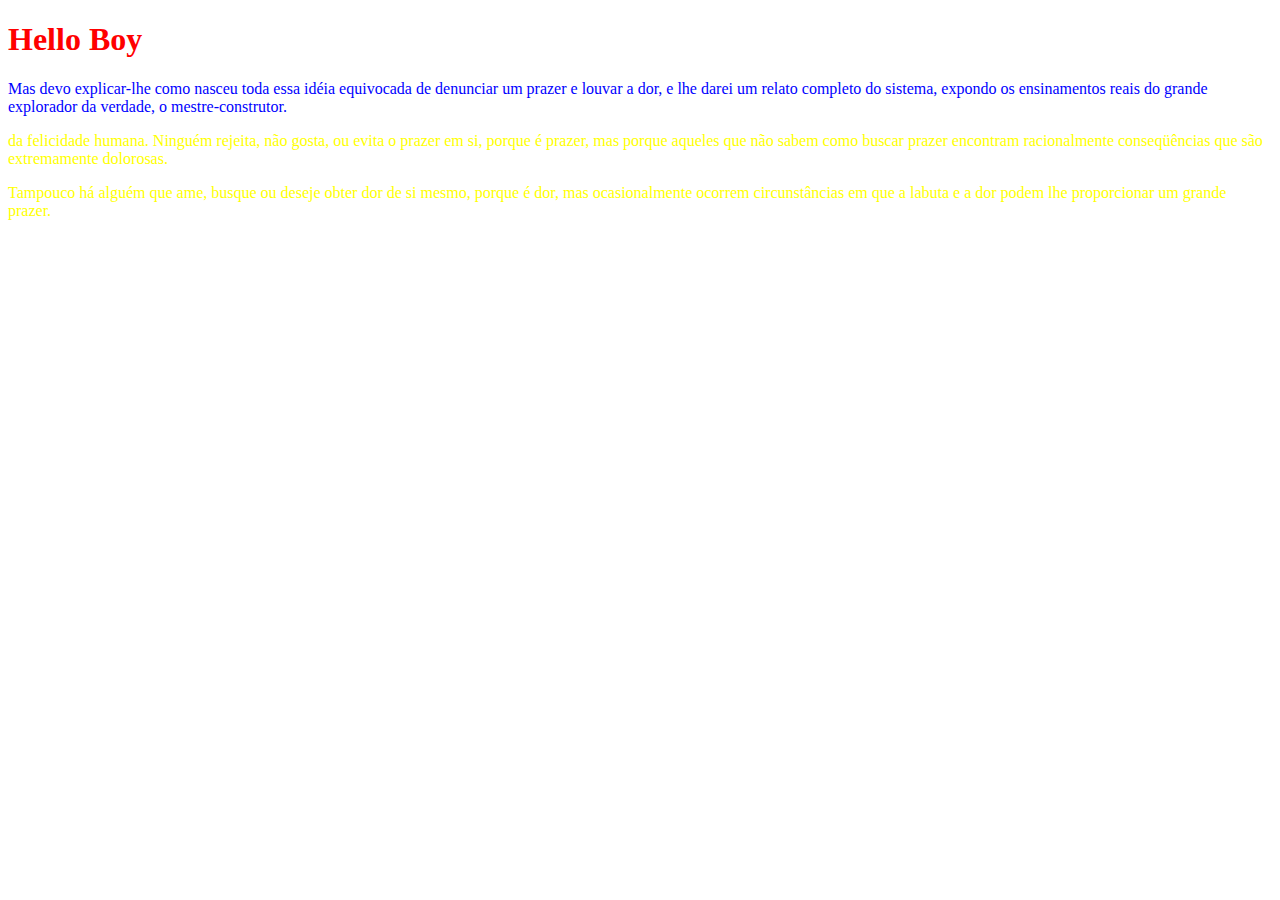
<file: Aulas/23-08-2022/Index.html>
<!DOCTYPE html>
<html lang="pt-br">
<head>
    <link rel="stylesheet" type="text/css" href="style.css" media="screen">
    <meta charset="UTF-8">
    <meta http-equiv="X-UA-Compatible" content="IE=edge">
    <meta name="viewport" content="width=device-width, initial-scale=1.0">
    <title>Document</title>
</head>
<body>
    <h1 style="color: red">Hello Boy</h1>
    <p id="primeiro">Mas devo explicar-lhe como nasceu toda essa idéia equivocada de denunciar um prazer e louvar a dor, e lhe darei um relato completo do sistema, expondo os ensinamentos reais do grande explorador da verdade, o mestre-construtor. </p>
    <p class="paragrafos">da felicidade humana. Ninguém rejeita, não gosta, ou evita o prazer em si, porque é prazer, mas porque aqueles que não sabem como buscar prazer encontram racionalmente conseqüências que são extremamente dolorosas.</p>
    <p class="paragrafos">Tampouco há alguém que ame, busque ou deseje obter dor de si mesmo, porque é dor, mas ocasionalmente ocorrem circunstâncias em que a labuta e a dor podem lhe proporcionar um grande prazer.</p>
</body>
</html>
</file>
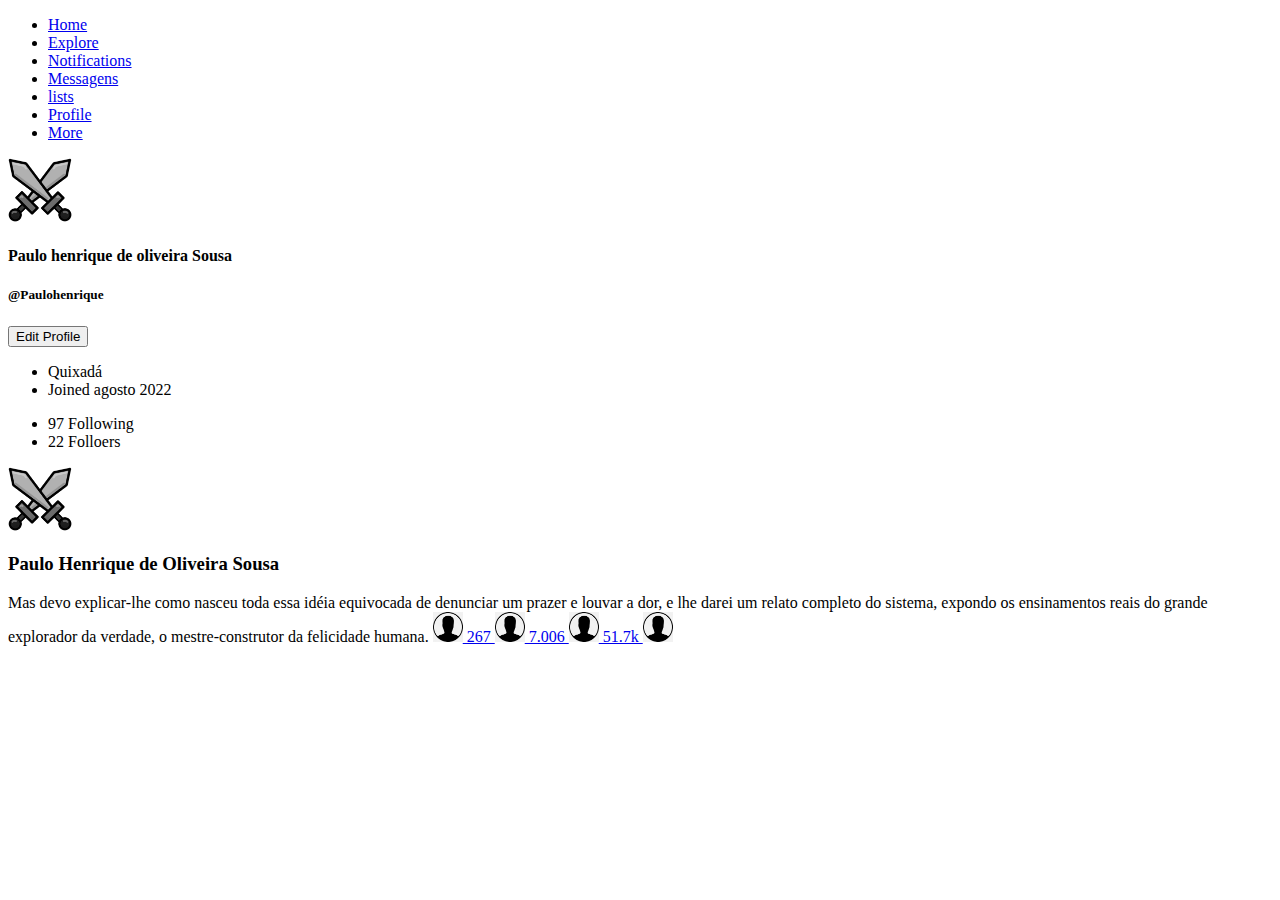
<file: ListasAtividades/01/Index.html>
<!DOCTYPE html>
<html lang="pt-br">
<head>
    <meta charset="UTF-8">
    <meta http-equiv="X-UA-Compatible" content="IE=edge">
    <meta name="viewport" content="width=device-width, initial-scale=1.0">
    <title>Primeira Lista</title>
</head>
<body>
    <ul>
        <li><a href="www.google.com">Home</a></li>
        <li><a href="www.google.com">Explore</a></li>
        <li><a href="www.google.com">Notifications</a></li>
        <li><a href="www.google.com">Messagens</a></li>
        <li><a href="www.google.com">lists</a></li>
        <li><a href="www.google.com">Profile</a></li>
        <li><a href="www.google.com">More</a></li>
    </ul>

    <img src="perfil2.png" alt="Foto de Perfil" width=64 height=64>

    <h4>Paulo henrique de oliveira Sousa</h4>
    <h5>@Paulohenrique</h5>

    <button type="button">Edit Profile</button>

    <ul>
        <li>Quixadá</li>
        <li>Joined agosto 2022</li>
    </ul>

    <ul>
        <li>97 Following</li>
        <li>22 Folloers</li>
    </ul>

    <p><img src="perfil2.png" alt="Foto de Perfil" width=64 height=64> <h3>Paulo Henrique de Oliveira Sousa</h3>Mas devo explicar-lhe como nasceu toda essa idéia equivocada de denunciar um prazer e louvar a dor, e lhe darei um relato completo do sistema, expondo os ensinamentos reais do grande explorador da verdade, o mestre-construtor da felicidade humana. <a href="www.google.com">
        <img src="perfil.png" alt="Imagem" width=30 height=30> 267
    </a>
    <a href="www.google.com">
        <img src="perfil.png" alt="Imagem" width=30 height=30> 7.006
    </a>
    <a href="www.google.com">
        <img src="perfil.png" alt="Imagem" width=30 height=30> 51.7k
    </a>
    <a href="www.google.com">
        <img src="perfil.png" alt="Imagem" width=30 height=30>
    </a></p>

</body>
</html>
</file>
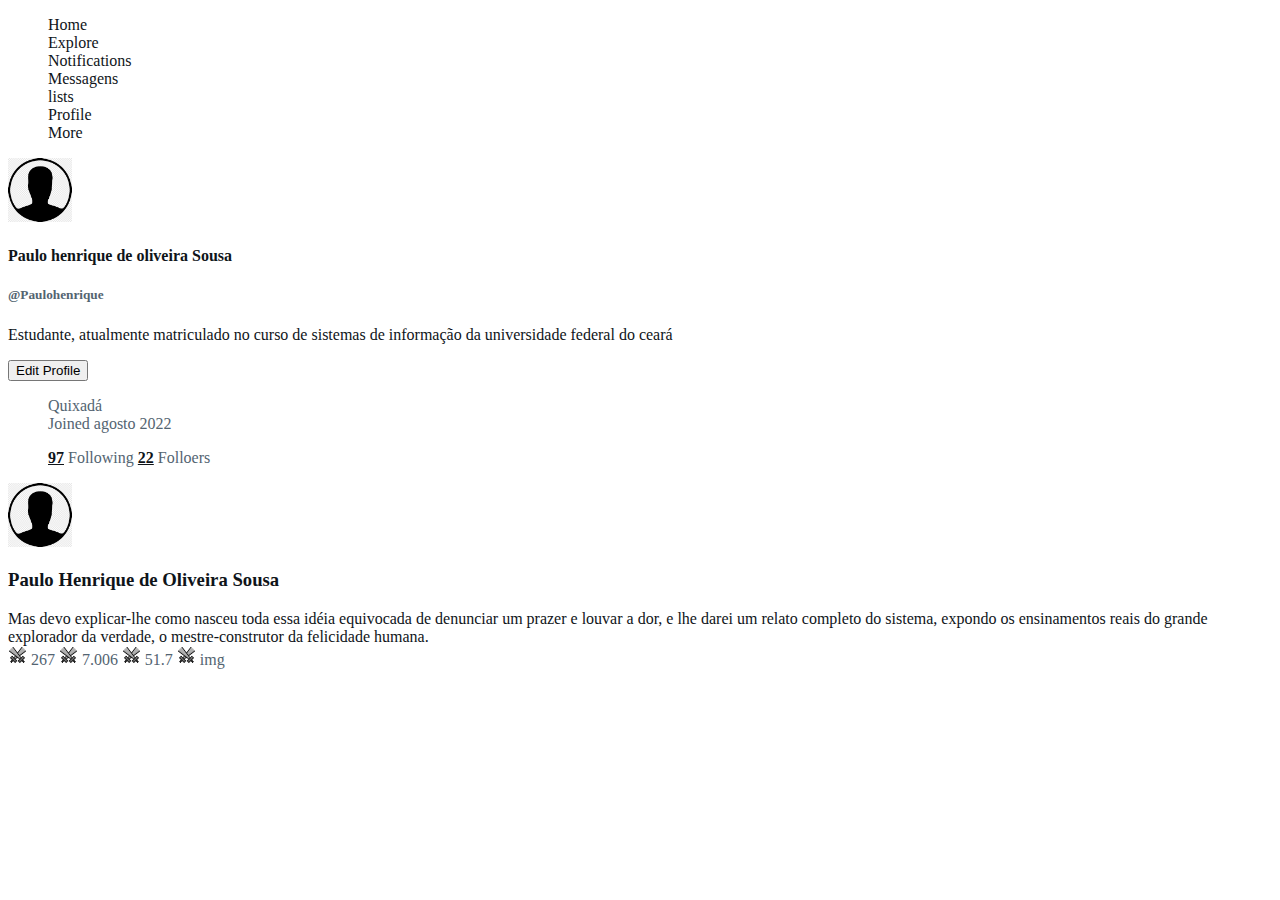
<file: ListasAtividades/02/html/Index.html>
<!DOCTYPE html>
<html lang="pt-br">
<head>
    <title>Segunda Lista</title>
    <meta charset="UTF-8">
    <meta name="viewport" content="width=device-width, initial-scale=1.0">
    <link rel="stylesheet" type="text/css" href="../css/style.css" media="screen">
</head>
<body>
    <ul id="menu">
        <li><a href="www.google.com">Home</a></li>
        <li><a href="www.google.com">Explore</a></li>
        <li><a href="www.google.com">Notifications</a></li>
        <li><a href="www.google.com">Messagens</a></li>
        <li><a href="www.google.com">lists</a></li>
        <li><a href="www.google.com">Profile</a></li>
        <li><a href="www.google.com">More</a></li>
    </ul>

    <img src="../img/perfil.png" alt="Foto de Perfil" width=64 height=64>

    <h4 class="nome_completo">Paulo henrique de oliveira Sousa</h4>
    <h5 id="nome_subtitulo">@Paulohenrique</h5>

    <p id="biografia">Estudante, atualmente matriculado no curso de sistemas de informação da universidade federal do ceará</p>

    <button type="button">Edit Profile</button>

    <ul id="info">
        <li>Quixadá</li>
        <li>Joined agosto 2022</li>
    </ul>

    <ul id="statiticas">
        <li><span>97</span> <a href="" class="statis_text">Following</a> <span>22</span> <a href="" class="statis_text">Folloers</a></li>
    </ul>
    <div id="tzeet">
        <p><img src="../img/perfil.png" alt="Foto de Perfil" width=64 height=64> <h3 class="nome_completo">Paulo Henrique de Oliveira Sousa</h3>Mas devo explicar-lhe como nasceu toda essa idéia equivocada de denunciar um prazer e louvar a dor, e lhe darei um relato completo do sistema, expondo os ensinamentos reais do grande explorador da verdade, o mestre-construtor da felicidade humana.
        <div id="acoes">
            <a href="www.google.com">
                <img class="imagen" src="../img/perfil2.png" alt="Imagem"> <a class="um" href="">267</a>
            </a>
            <a href="www.google.com">
                <img class="imagen" src="../img/perfil2.png" alt="Imagem"> <a class="dois" href="">7.006</a>
            </a>
            <a href="www.google.com">
                <img class="imagen" src="../img/perfil2.png" alt="Imagem"> <a class="tres" href="">51.7</a>
            </a>
            <a href="www.google.com">
                <img class="imagen"  src="../img/perfil2.png" alt="Imagem"> <a class="quatro" href="">img</a>
            </a></p>
        </div>
    </div>
</body>
</html>
</file>
<file: Aulas/23-08-2022/style.css>
body {
    color: blueviolet;
}

#primeiro{
    color:blue;
}

.paragrafos{
    color:yellow;
}
</file>
<file: ListasAtividades/02/css/style.css>
body{
    background-color: white;
    color: rgb(15, 20, 25);
}
li{
    list-style-type: none;
}
a{
    text-decoration: none;
    color:inherit;
}

a:hover{
    background-color:  rgba(15, 25, 20, 0.1);
    border-radius: 100%;
}

#menu a{
    color:rgb(15, 20, 25);
    text-decoration: none;
}

#statiticas{
    color: rgb(83, 100, 113);
}

#statiticas li > span{
    color: rgb(15, 20, 25);
    font-weight: bold;
    text-decoration: underline;
}
#statiticas a:hover{
    text-decoration: underline;
}
.statis_text{
    color: rgb(83, 100, 113);
}

a.um:hover{
    background-color: red;
    border-radius: 100%;
}

a.dois:hover{

    background-color: yellow;
    border-radius: 100%;
}

a.tres:hover{
    background-color: blueviolet;
    border-radius: 100%;
}

a.quatro:hover{
    background-color: aqua;
    border-radius: 100%;
}

.imagen{
    max-width: 1.5%;
    max-height: 1.5%;
    border-radius: 50%;
}

#acoes{
    color:rgb(83, 100, 113);
}

.nome_completo{
    color:rgb(15, 20, 25);
}

#nome_subtitulo{
    color:rgb(83, 100, 113);
}

#biografia{
    color:rgb(15, 20, 25);
}

#info{
    color:rgb(83, 100, 113);
}

#tzeet{
    cursor: url(http://www.webcis.com.br/images/lupa-clientes.cur), default;
}
</file>
